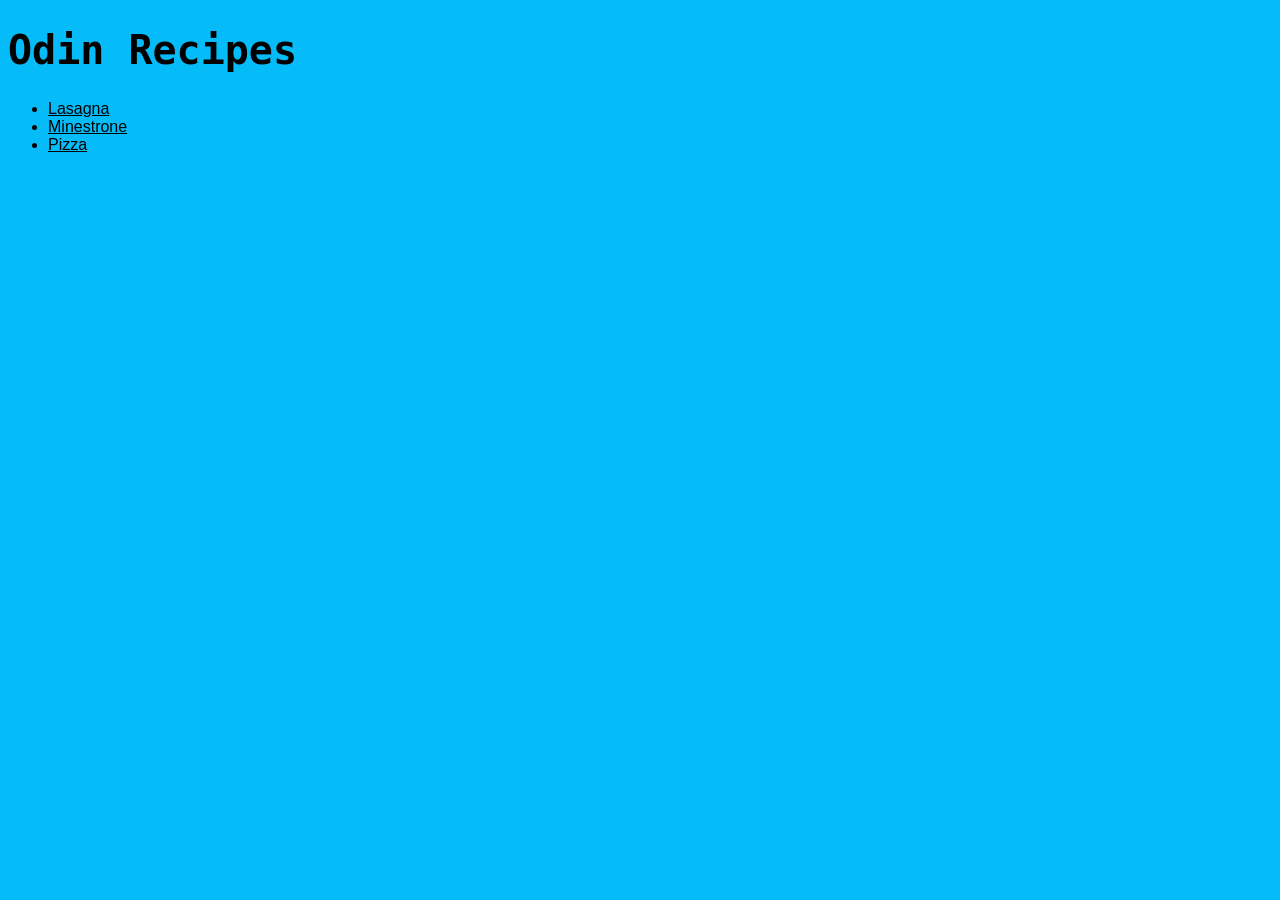
<file: index.html>
<!DOCTYPE html>
<html lang="en">
<head>
    <meta charset="UTF-8">
    <meta name="viewport" content="width=device-width, initial-scale=1.0">
    <title>Odin-Recipes</title>
    <link rel="stylesheet" href="recipes/style.css">
</head>
<body>
    <h1>Odin Recipes</h1>
    <ul>
    <li><a href="recipes/lasagna.html">Lasagna</a></lil>
    <li><a href="recipes/minestrone.html">Minestrone</a></li>
    <li><a href="recipes/pizza.html">Pizza</a></li>
    </ul>
</body>
</html>
</file>
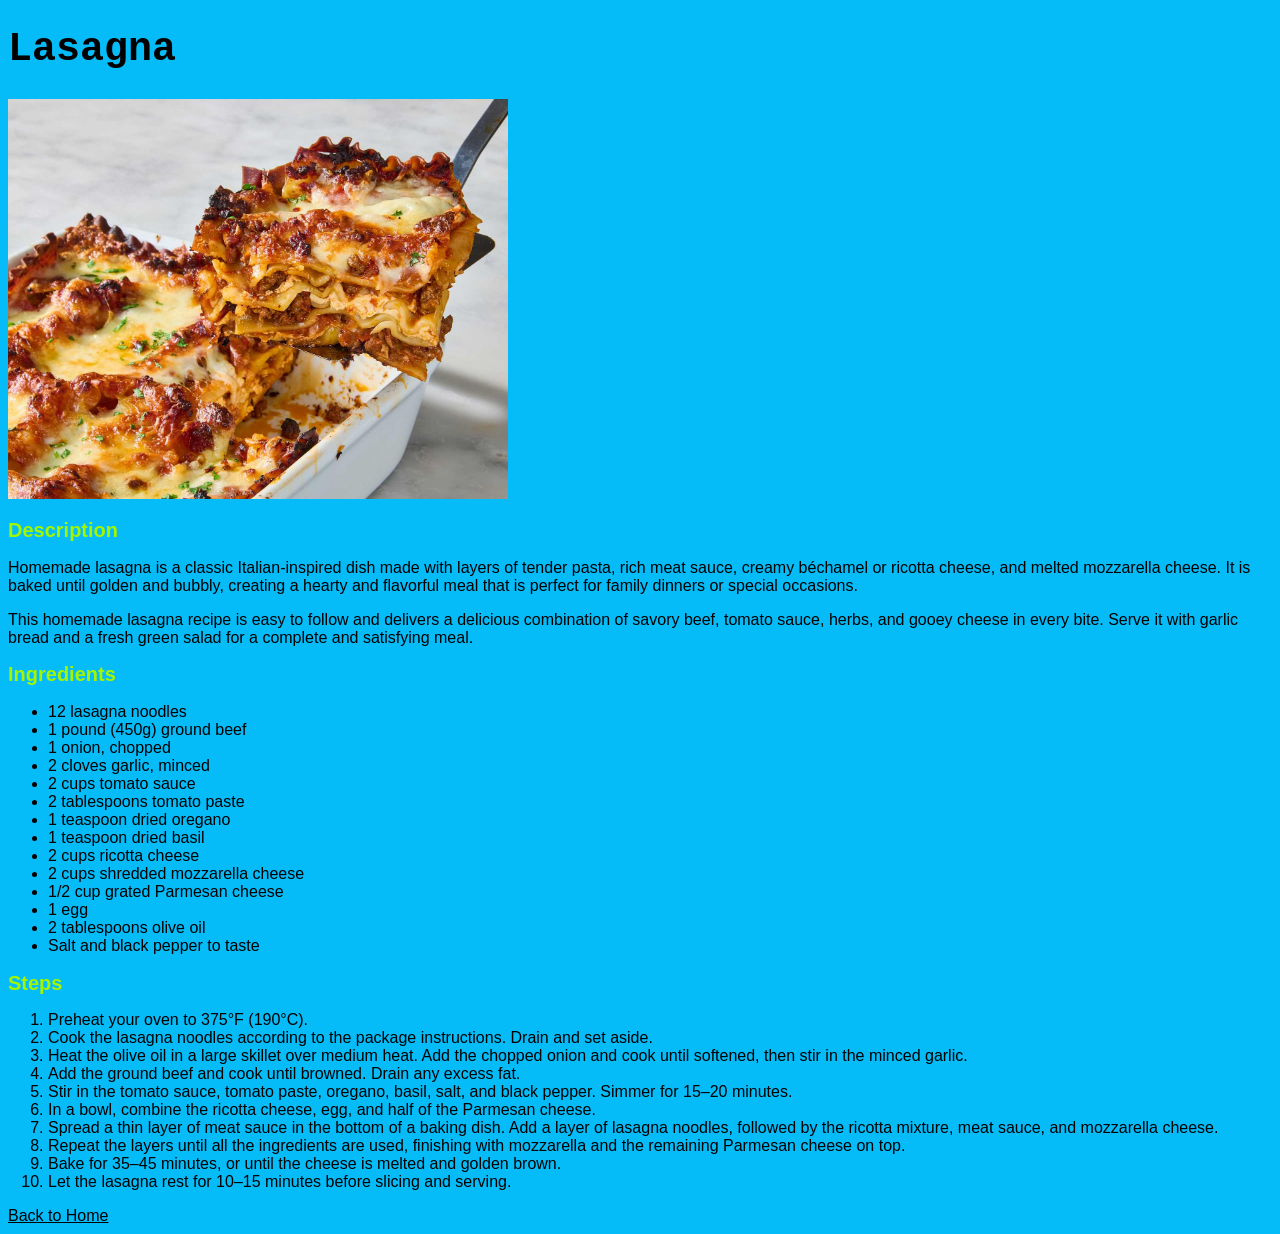
<file: recipes/lasagna.html>
<!DOCTYPE html>
<html lang="en">
<head>
    <meta charset="UTF-8">
    <meta name="viewport" content="width=, initial-scale=1.0">
    <title>Lasagna</title>
    <link rel="stylesheet" href="style.css">
</head>
<body>
    <h1>Lasagna</h1>
    <img src="lasagna.jpeg" alt="this is a lasagna homemade dish" width="500" height="400">
    <h2>Description</h2>

<p>
  Homemade lasagna is a classic Italian-inspired dish made with layers of tender pasta,
  rich meat sauce, creamy béchamel or ricotta cheese, and melted mozzarella cheese.
  It is baked until golden and bubbly, creating a hearty and flavorful meal that is
  perfect for family dinners or special occasions.
</p>

<p>
  This homemade lasagna recipe is easy to follow and delivers a delicious combination
  of savory beef, tomato sauce, herbs, and gooey cheese in every bite. Serve it with
  garlic bread and a fresh green salad for a complete and satisfying meal.
</p>
<h2>Ingredients</h2>

<ul>
  <li>12 lasagna noodles</li>
  <li>1 pound (450g) ground beef</li>
  <li>1 onion, chopped</li>
  <li>2 cloves garlic, minced</li>
  <li>2 cups tomato sauce</li>
  <li>2 tablespoons tomato paste</li>
  <li>1 teaspoon dried oregano</li>
  <li>1 teaspoon dried basil</li>
  <li>2 cups ricotta cheese</li>
  <li>2 cups shredded mozzarella cheese</li>
  <li>1/2 cup grated Parmesan cheese</li>
  <li>1 egg</li>
  <li>2 tablespoons olive oil</li>
  <li>Salt and black pepper to taste</li>
</ul>
<h2>Steps</h2>

<ol>
  <li>Preheat your oven to 375°F (190°C).</li>
  <li>Cook the lasagna noodles according to the package instructions. Drain and set aside.</li>
  <li>Heat the olive oil in a large skillet over medium heat. Add the chopped onion and cook until softened, then stir in the minced garlic.</li>
  <li>Add the ground beef and cook until browned. Drain any excess fat.</li>
  <li>Stir in the tomato sauce, tomato paste, oregano, basil, salt, and black pepper. Simmer for 15–20 minutes.</li>
  <li>In a bowl, combine the ricotta cheese, egg, and half of the Parmesan cheese.</li>
  <li>Spread a thin layer of meat sauce in the bottom of a baking dish. Add a layer of lasagna noodles, followed by the ricotta mixture, meat sauce, and mozzarella cheese.</li>
  <li>Repeat the layers until all the ingredients are used, finishing with mozzarella and the remaining Parmesan cheese on top.</li>
  <li>Bake for 35–45 minutes, or until the cheese is melted and golden brown.</li>
  <li>Let the lasagna rest for 10–15 minutes before slicing and serving.</li>
</ol>
      <a href="../index.html">Back to Home</a>
</body>
</html>
</file>
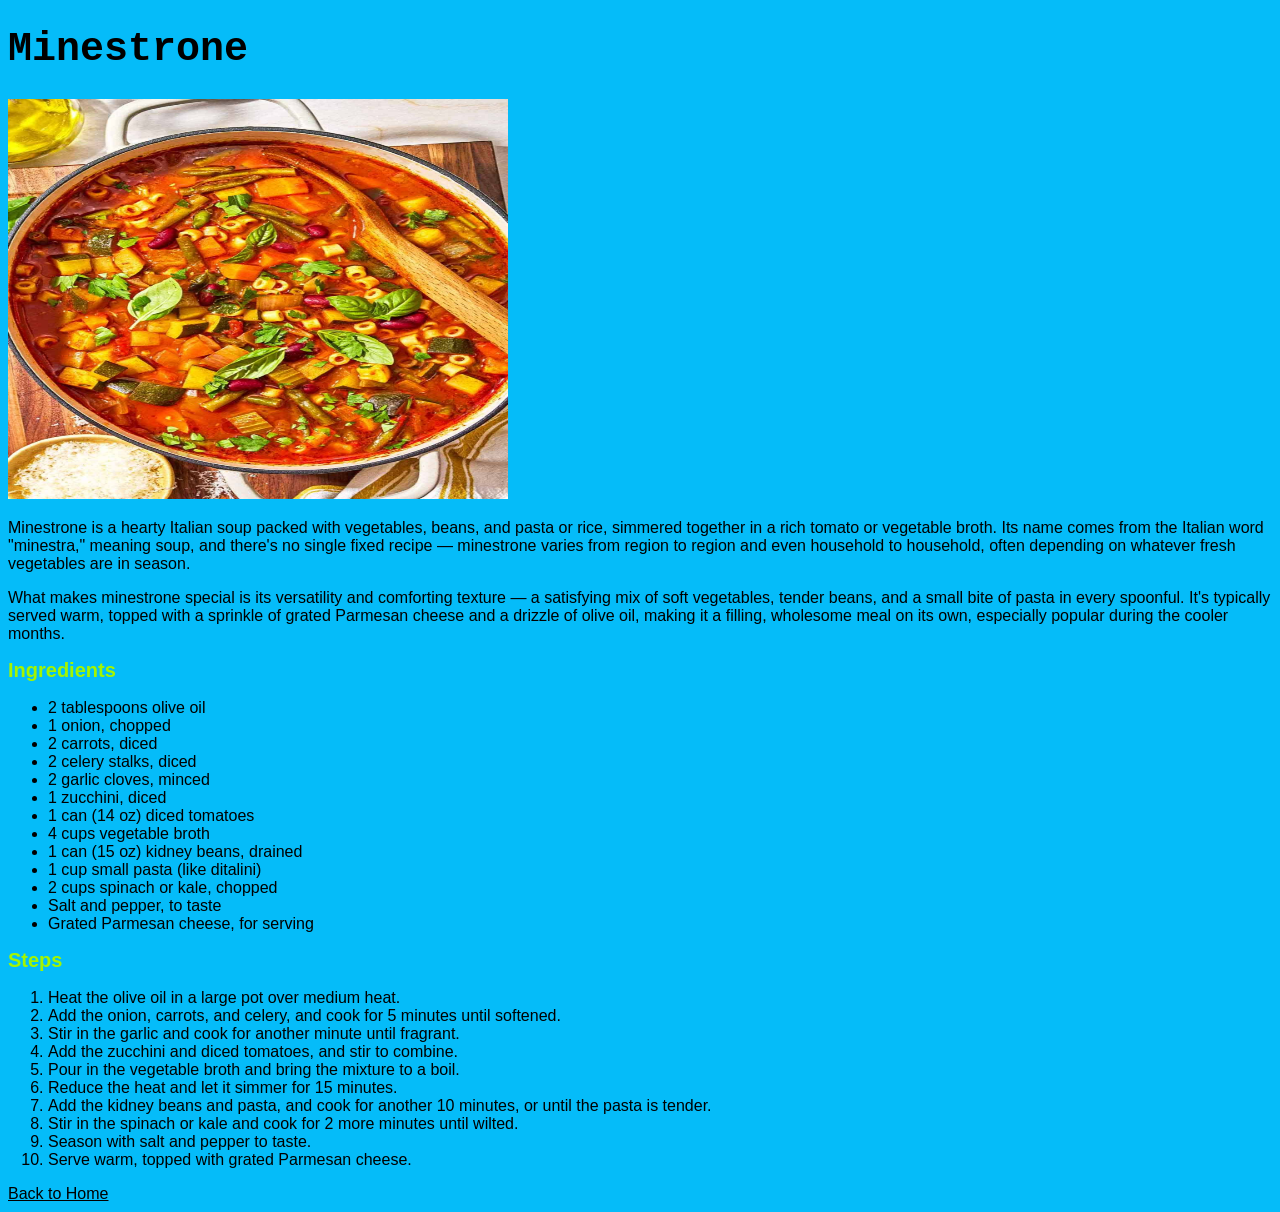
<file: recipes/minestrone.html>
<!DOCTYPE html>
<html lang="en">
<head>
    <meta charset="UTF-8">
    <meta name="viewport" content="width=, initial-scale=1.0">
    <title>Minestrone</title>
    <link rel="stylesheet" href="style.css">
</head>
<body>
    <h1>Minestrone</h1>
    <img src="minestrone.jpg" alt="this is a minestrone homemade recipe" width="500" height="400">
        <p>
  Minestrone is a hearty Italian soup packed with vegetables, beans, and pasta 
  or rice, simmered together in a rich tomato or vegetable broth. Its name 
  comes from the Italian word "minestra," meaning soup, and there's no single 
  fixed recipe — minestrone varies from region to region and even household to 
  household, often depending on whatever fresh vegetables are in season.
</p>

<p>
  What makes minestrone special is its versatility and comforting texture — 
  a satisfying mix of soft vegetables, tender beans, and a small bite of pasta 
  in every spoonful. It's typically served warm, topped with a sprinkle of 
  grated Parmesan cheese and a drizzle of olive oil, making it a filling, 
  wholesome meal on its own, especially popular during the cooler months.
</p>
<h2>Ingredients</h2>
<ul>
  <li>2 tablespoons olive oil</li>
  <li>1 onion, chopped</li>
  <li>2 carrots, diced</li>
  <li>2 celery stalks, diced</li>
  <li>2 garlic cloves, minced</li>
  <li>1 zucchini, diced</li>
  <li>1 can (14 oz) diced tomatoes</li>
  <li>4 cups vegetable broth</li>
  <li>1 can (15 oz) kidney beans, drained</li>
  <li>1 cup small pasta (like ditalini)</li>
  <li>2 cups spinach or kale, chopped</li>
  <li>Salt and pepper, to taste</li>
  <li>Grated Parmesan cheese, for serving</li>
</ul>
    <h2>Steps</h2>
<ol>
  <li>Heat the olive oil in a large pot over medium heat.</li>
  <li>Add the onion, carrots, and celery, and cook for 5 minutes until softened.</li>
  <li>Stir in the garlic and cook for another minute until fragrant.</li>
  <li>Add the zucchini and diced tomatoes, and stir to combine.</li>
  <li>Pour in the vegetable broth and bring the mixture to a boil.</li>
  <li>Reduce the heat and let it simmer for 15 minutes.</li>
  <li>Add the kidney beans and pasta, and cook for another 10 minutes, or until the pasta is tender.</li>
  <li>Stir in the spinach or kale and cook for 2 more minutes until wilted.</li>
  <li>Season with salt and pepper to taste.</li>
  <li>Serve warm, topped with grated Parmesan cheese.</li>
</ol>
    <a href="../index.html">Back to Home</a>
</body>
</html>
</file>
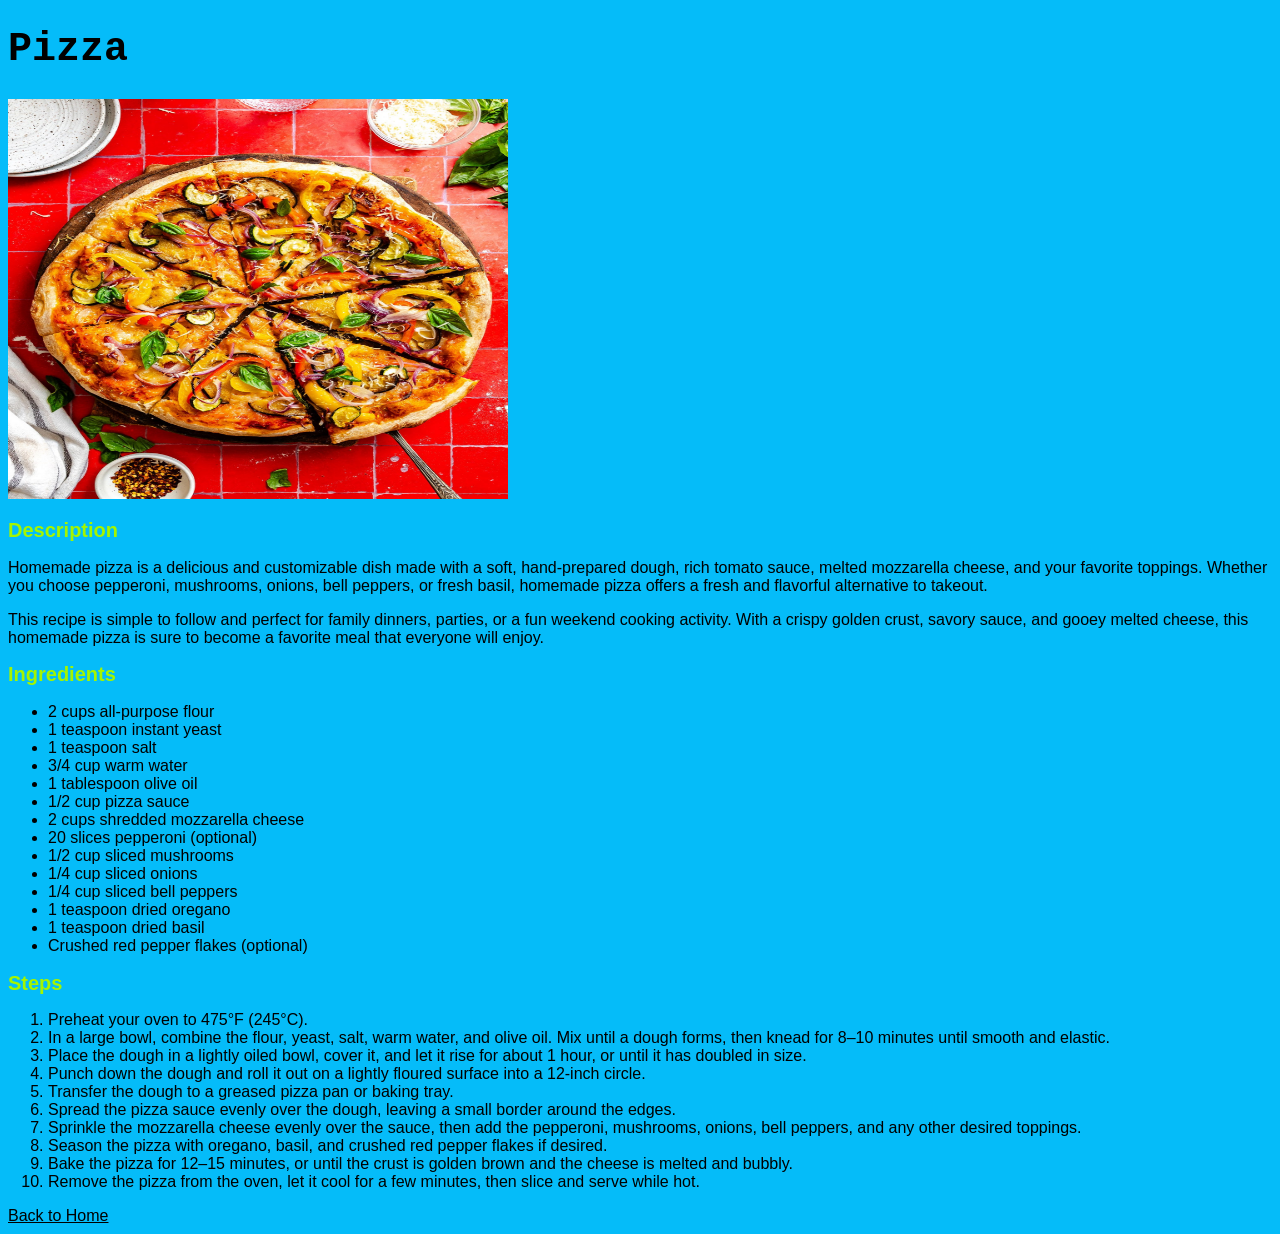
<file: recipes/pizza.html>
<!DOCTYPE html>
<html lang="en">
<head>
    <meta charset="UTF-8">
    <meta name="viewport" content="width=device-width, initial-scale=1.0">
    <title>Pizza</title>
    <link rel="stylesheet" href="style.css">
</head>
<body>
    <h1>Pizza</h1>
<img src="pizza.jpg" alt="this is an homemade pizza recipes with some fresh natural leaves" width="500" height="400">
<h2>Description</h2>
<p>
  Homemade pizza is a delicious and customizable dish made with a soft, hand-prepared
  dough, rich tomato sauce, melted mozzarella cheese, and your favorite toppings.
  Whether you choose pepperoni, mushrooms, onions, bell peppers, or fresh basil,
  homemade pizza offers a fresh and flavorful alternative to takeout.
</p>

<p>
  This recipe is simple to follow and perfect for family dinners, parties, or a fun
  weekend cooking activity. With a crispy golden crust, savory sauce, and gooey melted
  cheese, this homemade pizza is sure to become a favorite meal that everyone will
  enjoy.
</p>
<h2>Ingredients</h2>

<ul>
  <li>2 cups all-purpose flour</li>
  <li>1 teaspoon instant yeast</li>
  <li>1 teaspoon salt</li>
  <li>3/4 cup warm water</li>
  <li>1 tablespoon olive oil</li>
  <li>1/2 cup pizza sauce</li>
  <li>2 cups shredded mozzarella cheese</li>
  <li>20 slices pepperoni (optional)</li>
  <li>1/2 cup sliced mushrooms</li>
  <li>1/4 cup sliced onions</li>
  <li>1/4 cup sliced bell peppers</li>
  <li>1 teaspoon dried oregano</li>
  <li>1 teaspoon dried basil</li>
  <li>Crushed red pepper flakes (optional)</li>
</ul>
<h2>Steps</h2>

<ol>
  <li>Preheat your oven to 475°F (245°C).</li>
  <li>In a large bowl, combine the flour, yeast, salt, warm water, and olive oil. Mix until a dough forms, then knead for 8–10 minutes until smooth and elastic.</li>
  <li>Place the dough in a lightly oiled bowl, cover it, and let it rise for about 1 hour, or until it has doubled in size.</li>
  <li>Punch down the dough and roll it out on a lightly floured surface into a 12-inch circle.</li>
  <li>Transfer the dough to a greased pizza pan or baking tray.</li>
  <li>Spread the pizza sauce evenly over the dough, leaving a small border around the edges.</li>
  <li>Sprinkle the mozzarella cheese evenly over the sauce, then add the pepperoni, mushrooms, onions, bell peppers, and any other desired toppings.</li>
  <li>Season the pizza with oregano, basil, and crushed red pepper flakes if desired.</li>
  <li>Bake the pizza for 12–15 minutes, or until the crust is golden brown and the cheese is melted and bubbly.</li>
  <li>Remove the pizza from the oven, let it cool for a few minutes, then slice and serve while hot.</li>
</ol>

    <a href="../index.html">Back to Home</a>
</body>
</html>
</file>
<file: recipes/style.css>
* {
    background-color: rgb(5, 188, 249);
    font-family: 'Arial Narrow', Arial, sans-serif;
    color: black;

    h1 { 
        font-size: 40px;
        font-weight: bold;
        color: black;
        font-family: monospace; 
    }

    h2 {
        font-size: 20px;
        color: rgb(164, 245, 1);
    }
}
</file>
